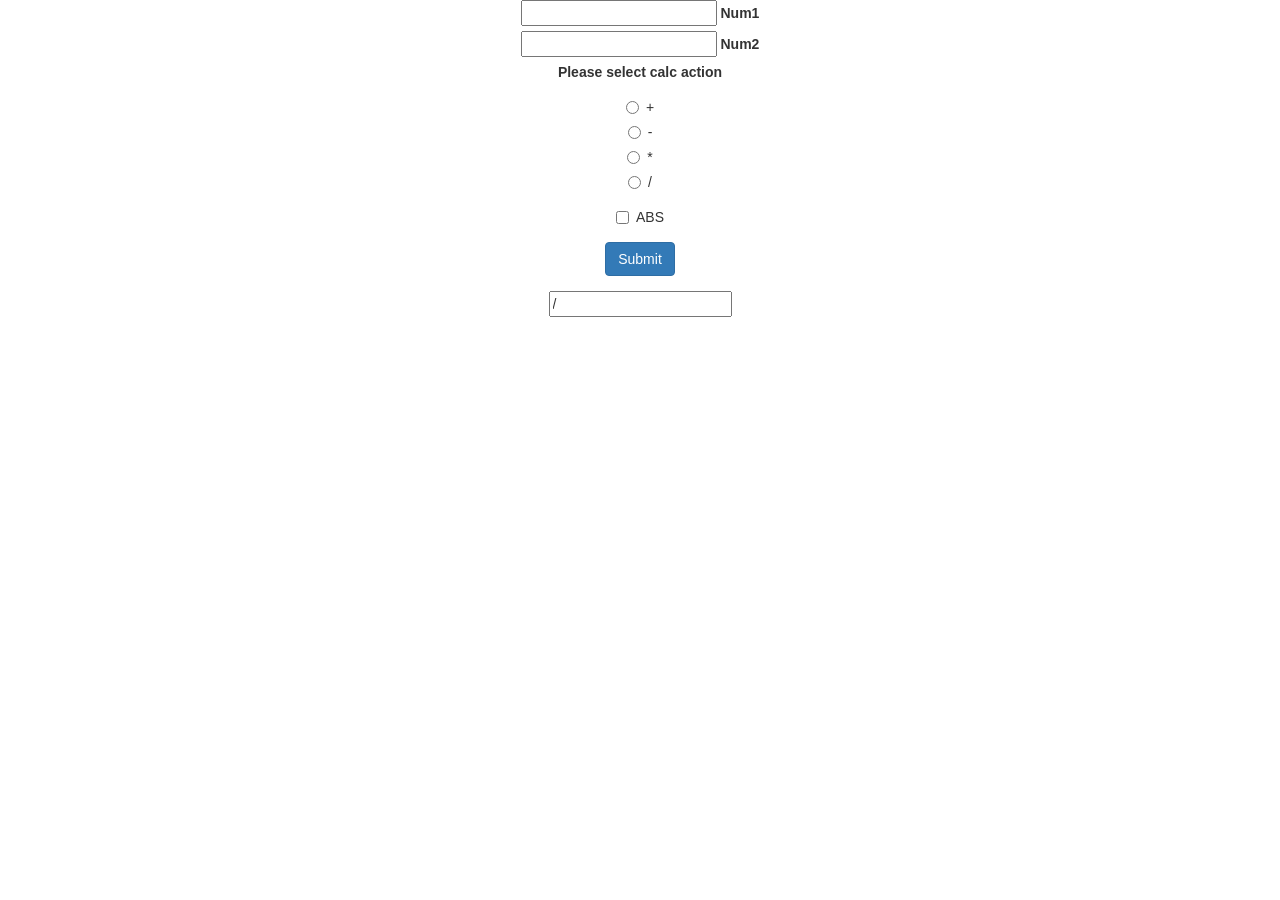
<file: ex1 abstract calc/calc.html>
<!DOCTYPE html>
<html lang="en">
    <head>
        <meta charset="UTF-8">
        <meta name="viewport" content="width=device-width, initial-scale=1">
        <link href="https://maxcdn.bootstrapcdn.com/bootstrap/3.3.7/css/bootstrap.min.css" rel="stylesheet"/>
        
        <title> Excercising abstract calc </title>
    </head>
    <body>  
        <center>   
            <form action="abstractCalc.php" method="POST">
                    <div >
                            <label>
                                <input type="number" name="a" value="a">
                                Num1
                            </label>
                        </div>
                        <div >
                                <label>
                                    <input type="number" name="b" value="b">
                                    Num2
                                </label>
                            </div>
                    <div class="form-group"> <!-- Radio group !-->
                        <label class="control-label">Please select calc action</label>
                        <div class="radio">
                            <label>
                                <input type="radio" name="calc_action" value="+">
                                +
                            </label>
                        </div>
                        <div class="radio">
                            <label>
                                <input type="radio" name="calc_action" value="-">
                                -
                            </label>
                        </div>
                        <div class="radio">
                                <label>
                                    <input type="radio" name="calc_action" value="*">
                                    *
                                </label>
                        </div>
                        <div class="radio">
                                <label>
                                    <input type="radio" name="calc_action" value="/">
                                    /
                                </label>
                        </div>
                    </div>	
                    
                    <div class="form-group">  
                        <div class="checkbox">
                          <label>
                            <input type="checkbox" name="abs" value="abs">
                            ABS
                          </label>
                        </div>
                    </div>
                    
                    
                    <div class="form-group"> <!-- Submit button !-->
                        <button class="btn btn-primary " name="submit" type="submit">Submit</button>
                    </div>

                    <div class="form-group"> 
                            <input type="text" name="result" value="/">
                    </div>
            </form>

        </center>
        <script src="https://ajax.googleapis.com/ajax/libs/jquery/3.2.1/jquery.min.js"></script>
        <script src="https://maxcdn.bootstrapcdn.com/bootstrap/3.3.7/js/bootstrap.min.js"></script>
        
       <script>
           
        </script>
    </body>
</html>
</file>
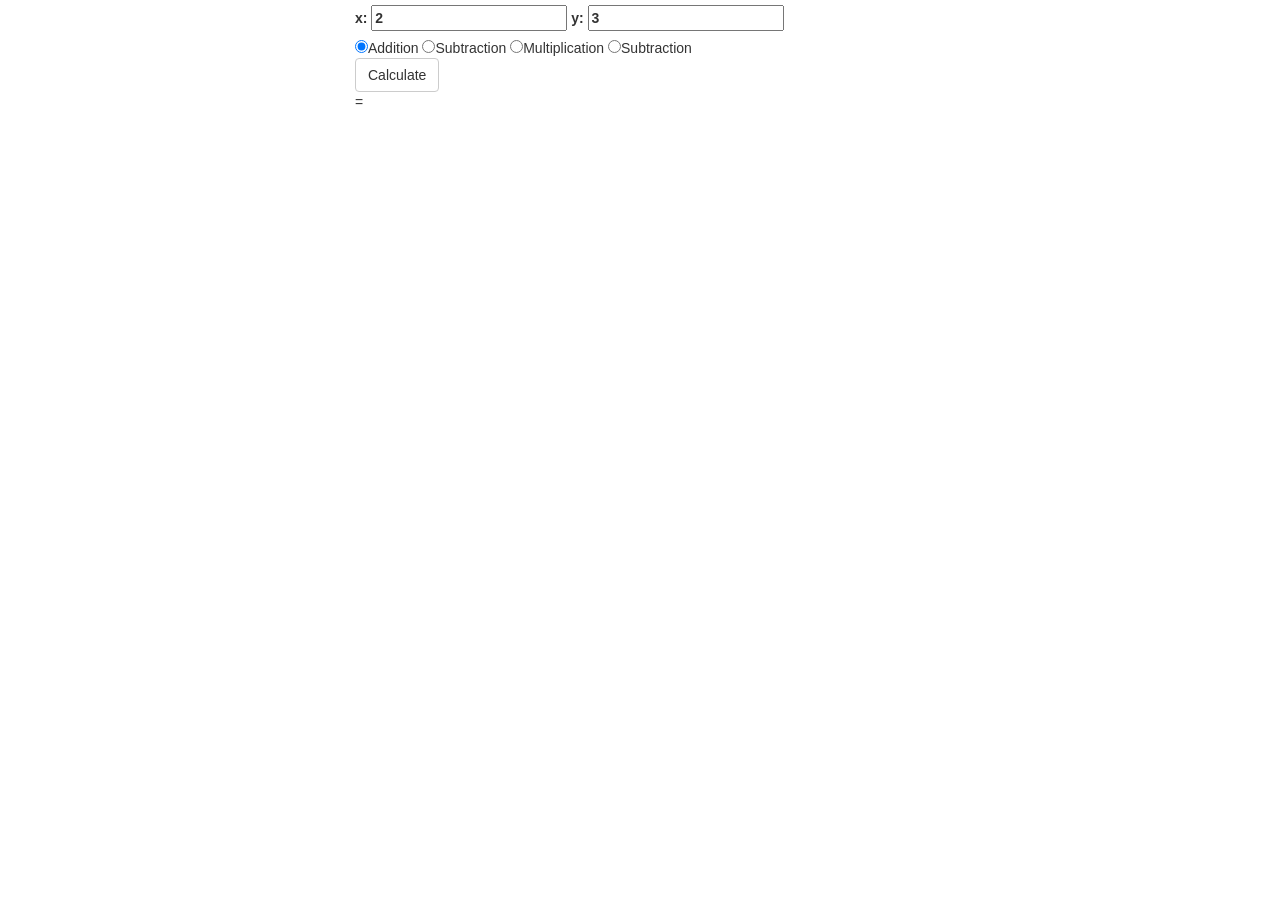
<file: kobi/calc/odul patt.html>
<!DOCTYPE html>
<html>
    <head>
        <link href="https://maxcdn.bootstrapcdn.com/bootstrap/3.3.7/css/bootstrap.min.css" rel="stylesheet" integrity="sha384-BVYiiSIFeK1dGmJRAkycuHAHRg32OmUcww7on3RYdg4Va+PmSTsz/K68vbdEjh4u" crossorigin="anonymous">
        <link href='styles/main.css' rel=stylesheet>
    </head>
    <body>
        <div class='container'>
            <div>
                <label>x:
                    <input id=x type=number value=2>
                </label>
                <label>y:
                    <input id=y type=number value=3>
                </label>       
            </div>
            <div>
                <input type=radio name=op value=addition checked>Addition
                <input type=radio name=op value=subtraction>Subtraction
                <input type=radio name=op value=multiplication>Multiplication
                <input type=radio name=op value=subtraction>Subtraction
            </div>
            <div>
                <button id='calculate' name=calculate class='btn btn-default'>Calculate</button>  
            </div>
            <div>
                <span class="label label-primary x"></span> 
                <span class="label label-info op"></span>  
                <span class="label label-primary y"></span> = 
                <span class="label label-success result"></span>
            </div>
        </div>


        <script>
            var btn = document.getElementById('calculate');
            btn.addEventListener('click', function(event) {
                var x = document.getElementById('x').value;
                var y = document.getElementById('y').value;
                var op = document.querySelector('input[name="op"]:checked').value;

                // event.preventDefault();
                var xhr = new XMLHttpRequest();
                xhr.onreadystatechange = function() {
                    if (xhr.readyState == XMLHttpRequest.DONE ) { 
                
                        document.getElementsByClassName('x')[0].innerHTML = x;
                        document.getElementsByClassName('y')[0].innerHTML = y;
                        document.getElementsByClassName('op')[0].innerHTML = op;
                        document.getElementsByClassName('result')[0].innerHTML = xhr.responseText;
                    
                    }
                }
                xhr.open('POST', 'api.php', true);

                var data = new FormData();
                data.append('x', x);
                data.append('y', y);
                data.append('op', op);

                xhr.send(data);
            }, true);
        </script>
    </body>
</html>
</file>
<file: kobi/calc/styles/main.css>
body {
    width: 600px;
    margin: 5px auto;
}
</file>
